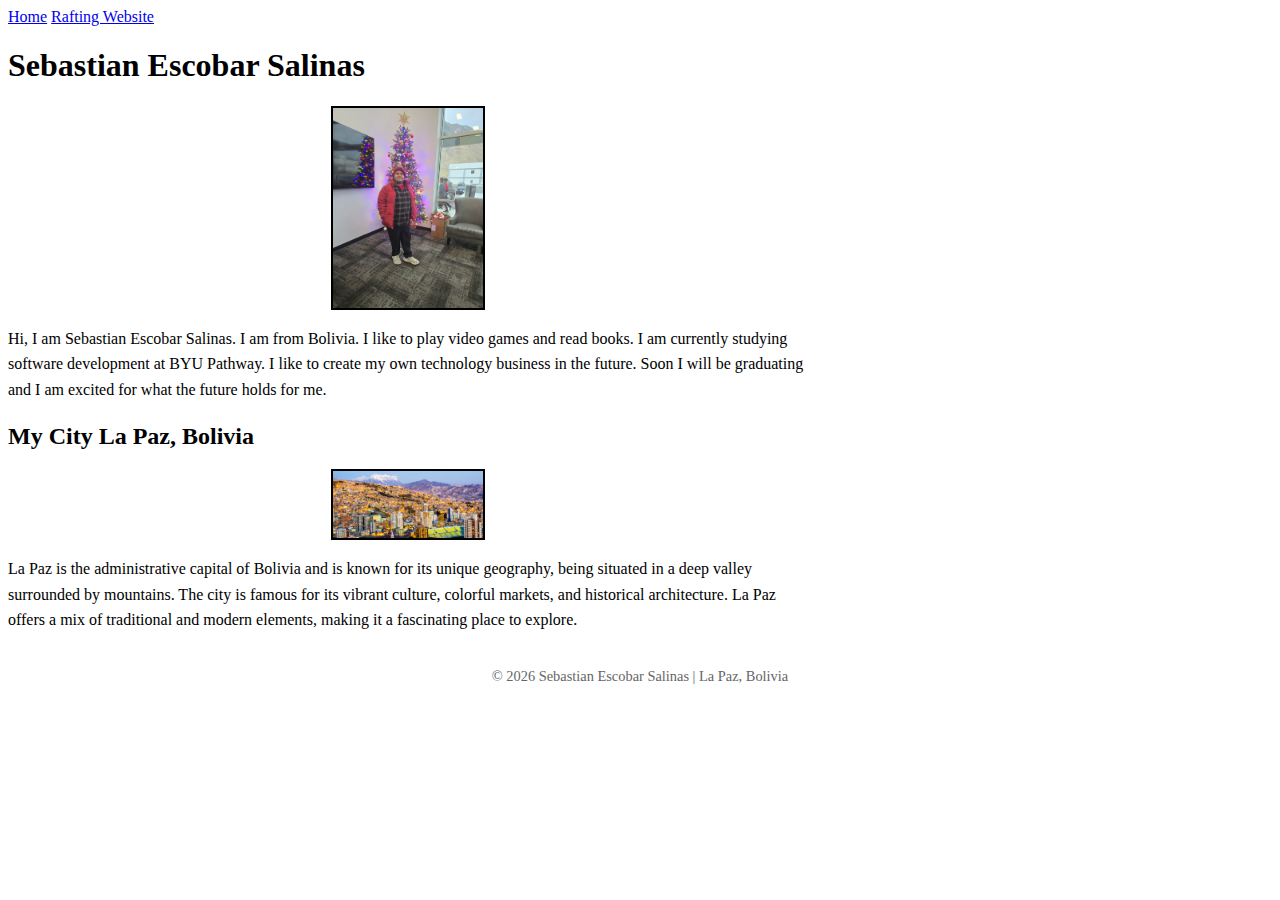
<file: index.html>
<!doctype html>
<html lang="en-US">
<head>
    <meta charset="UTF-8">
    <meta name="viewport" content="width=device-width, initial-scale=1.0">
    <title>Sebastian Escobar Salinas | WDD130</title>
    <meta name="description" content="Sebastian Escobar Salinas, a student in WDD130, who is learning web development.">
    <meta name="author" content="Sebastian Escobar Salinas">
    <link rel="stylesheet" href="styles.css">
</head>
<body>
    <header>
        <nav>
            <a href="#">Home</a>
            <a href="wwr/about.html">Rafting Website</a>
        </nav>
    </header>

    <main>
        <h1>Sebastian Escobar Salinas</h1>
        <img src="sebastian.jpg" alt="Hello, I am Sebastian Escobar Salinas" width="300" height="250">

        <p>
            Hi, I am Sebastian Escobar Salinas. I am from Bolivia. I like to play video games and read books.
            I am currently studying software development at BYU Pathway. I like to create my own technology
            business in the future. Soon I will be graduating and I am excited for what the future holds for me.
        </p>

        <h2>My City La Paz, Bolivia</h2>
        <img src="lapaz.jpg" alt="La Paz, Bolivia" width="400" height="300">
        <p>
            La Paz is the administrative capital of Bolivia and is known for its unique geography,
            being situated in a deep valley surrounded by mountains. The city is famous for its vibrant
            culture, colorful markets, and historical architecture. La Paz offers a mix of traditional
            and modern elements, making it a fascinating place to explore.
        </p>
    </main>

    <footer>
        <p>© 2026 Sebastian Escobar Salinas | La Paz, Bolivia</p>
    </footer>
</body>
</html>
</file>
<file: styles.css>
main{
    max-width: 800px;
}

aside{
    width: 300px;
    margin: 1rem auto;
    border: 1px solid rgb(0 0 0 / 0.2);
    padding: 10px;
    background-color: #ccc;
    color: #333;
    text-align: center;
}

aside img{
    width: 200px;
    height: auto;
}

main img{
    width: 150px;
    height: auto;
    display: block;
    margin: 1rem auto;
    border: 2px solid #000;
}

p{
    padding: 0;
    margin: 0 0 1rem 0;
    line-height: 1.6;
}

footer{
    text-align: center;
    font-size: 0.9rem;
    color: #666;
    margin: 2rem 0;
}
</file>
